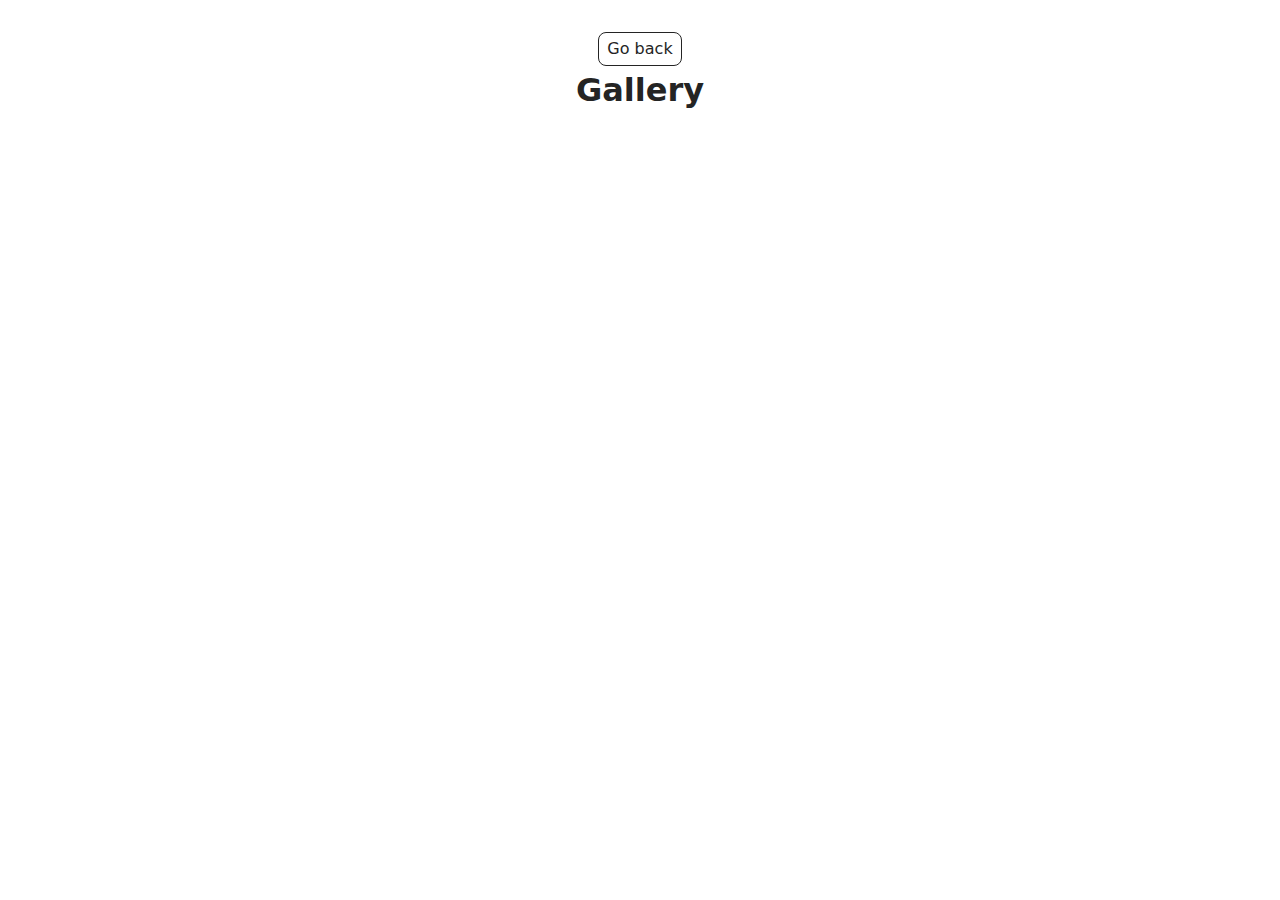
<file: src/1-gallery.html>
<!DOCTYPE html>
<html lang="en">
  <head>
    <meta charset="UTF-8" />
    <meta http-equiv="X-UA-Compatible" content="IE=edge" />
    <meta name="viewport" content="width=device-width, initial-scale=1.0" />
    <title>Gallery</title>
    <link rel="stylesheet" href="./css/styles.css" />
    <link rel="stylesheet" href="./css/main.css" />
  </head>
  <body>
   

    <main>
      <div class="container">
       <a class="back-link" href="./index.html">Go back</a>
        <h1 class="main-title">
          Gallery
        </h1>
      <ul class="gallery"></ul>
      </div>
    </main>
    <script type="module" src="./js/1-gallery.js"></script>
  </body>
</html>
</file>
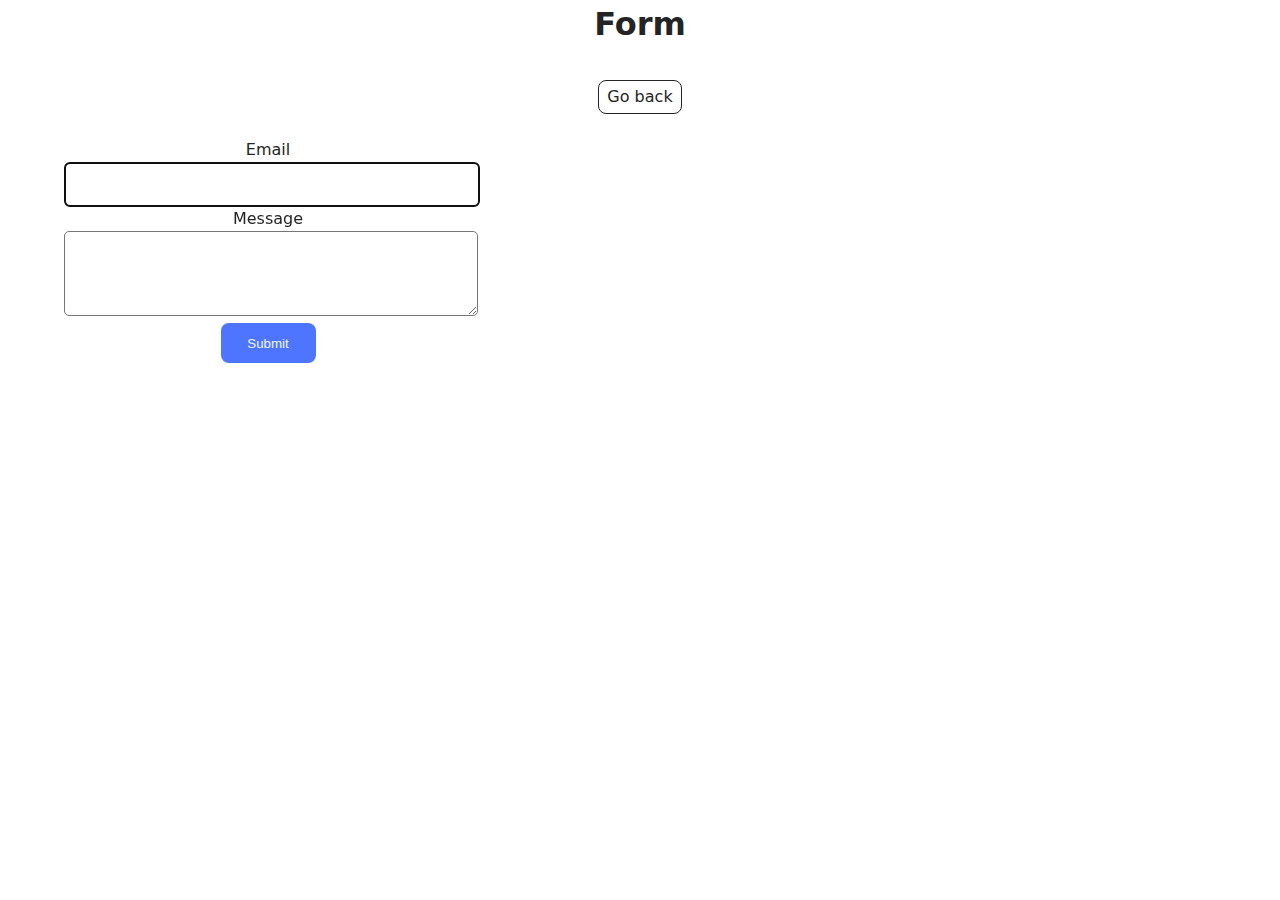
<file: src/2-form.html>
<!DOCTYPE html>
<html lang="en">
  <head>
    <meta charset="UTF-8" />
    <meta http-equiv="X-UA-Compatible" content="IE=edge" />
    <meta name="viewport" content="width=device-width, initial-scale=1.0" />
    <title>Form</title>
    <link rel="stylesheet" href="./css/styles.css" />
    <link rel="stylesheet" href="./css/main.css" />
  </head>
  <body>
    <main>
      <div class="container">
        <h1 class="main-title">Form</h1>
        <a class="back-link" href="./index.html">Go back</a>

        <form class="feedback-form" autocomplete="off">
          <label>
            Email
            <input class="input" type="email" name="email" autofocus />
          </label>
          <label>
            Message
            <textarea class="textarea" name="message" rows="8"></textarea>
          </label>
          <button class="button" type="submit">Submit</button>
        </form>
      </div>
    </main>
    <script type="module" src="./js/2-form.js"></script>
  </body>
</html>
</file>
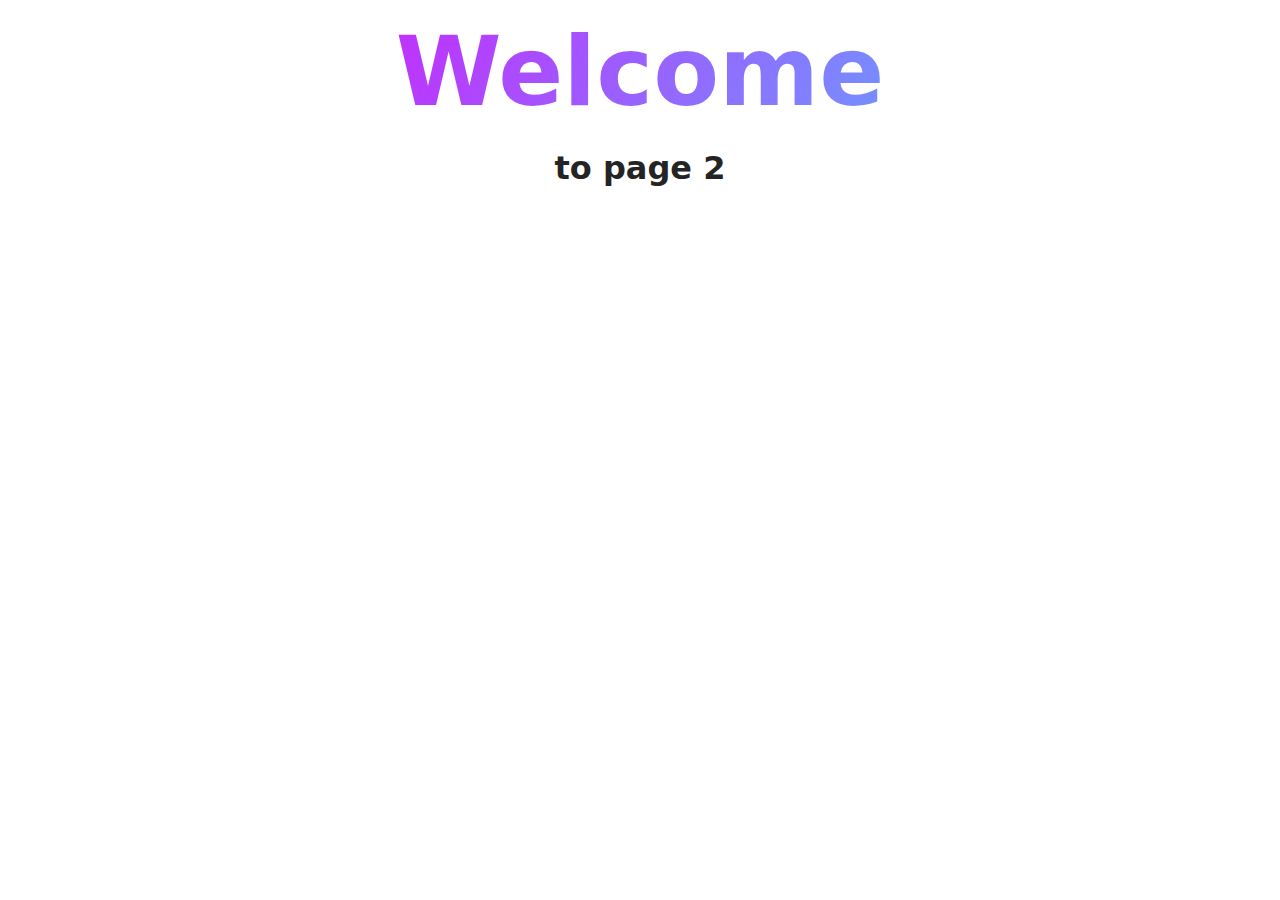
<file: src/page-2.html>
<!DOCTYPE html>
<html lang="en">
  <head>
    <meta charset="UTF-8" />
    <meta http-equiv="X-UA-Compatible" content="IE=edge" />
    <meta name="viewport" content="width=device-width, initial-scale=1.0" />
    <title>Page 2</title>
    <link rel="stylesheet" href="./css/styles.css" />
  </head>
  <body>
    <load
      src="./partials/header.html"
      icon-path="./img/sprite.svg#logo"
      highlight-act="active"
    />

    <main>
      <div class="container">
        <h1 class="main-title">
          <span class="main-title-gradient">Welcome</span> to page 2
        </h1>
        <load src="./partials/back-link.html" />
      </div>
    </main>

    <load src="./partials/footer.html" />
  </body>
</html>
</file>
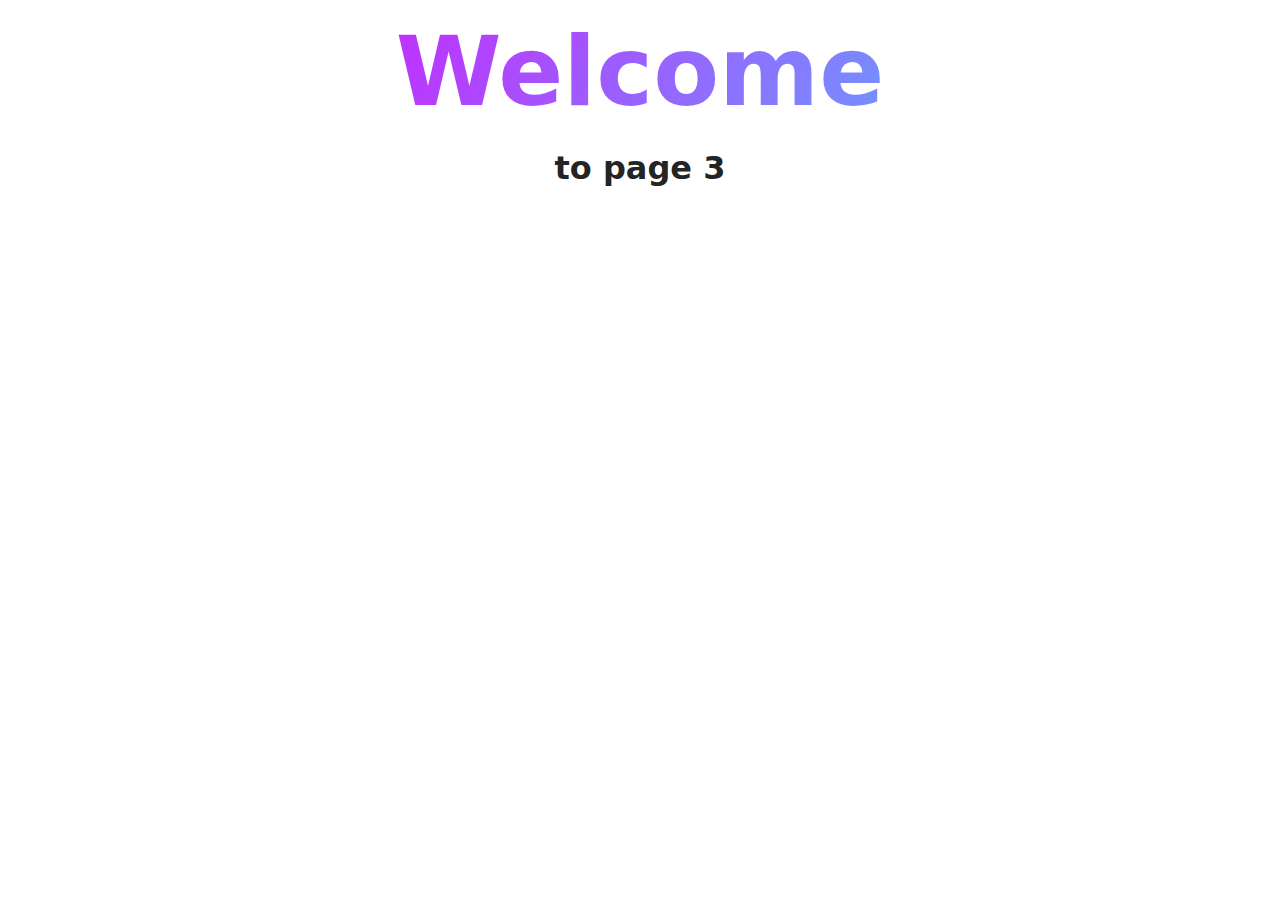
<file: src/page-3.html>
<!DOCTYPE html>
<html lang="en">
  <head>
    <meta charset="UTF-8" />
    <meta http-equiv="X-UA-Compatible" content="IE=edge" />
    <meta name="viewport" content="width=device-width, initial-scale=1.0" />
    <title>Page 3</title>
    <link rel="stylesheet" href="./css/styles.css" />
  </head>
  <body>
    <load
      src="./partials/header.html"
      icon-path="./img/sprite.svg#logo"
      highlight-curr="active"
    />

    <main>
      <div class="container">
        <h1 class="main-title">
          <span class="main-title-gradient">Welcome</span> to page 3
        </h1>
        <load src="./partials/back-link.html" />
      </div>
    </main>

    <load src="./partials/footer.html" />
  </body>
</html>
</file>
<file: src/css/main.css>
.gallery {
  display: flex;

  gap: 24px;
  flex-wrap: wrap;
  justify-content: center;
  list-style: none;
}

.gallery-item {
  width: 360px;
  height: 200px;
}

.gallery-image {
  width: 100%;
  height: auto;
  display: block;

  width: 360px;
  height: 200px;
}
.feedback-form {
  width: 408px;
  height: 296px;

  padding: 24px;
}
.input {
  width: 100%;
  height: 39px;
  border-radius: 5px;
}
.textarea {
  width: 100%;
  height: 79px;
  border-radius: 5px;
}
.button {
  border-radius: 8px;
  padding: 8px 16px;
  width: 95px;
  height: 40px;

  background: #4e75ff;
  border: none;
  color: aliceblue;
}
</file>
<file: src/css/styles.css>
/**
  |============================
  | include css partials with
  | default @import url()
  |============================
*/
/* Common styles */
@import url('./reset.css');
@import url('./base.css');
@import url('./container.css');
@import url('./animations.css');

/* Sections style */
@import url('./header.css');
@import url('./vite-promo.css');
@import url('./badges.css');
@import url('./back-link.css');
@import url('./footer.css');
</file>
